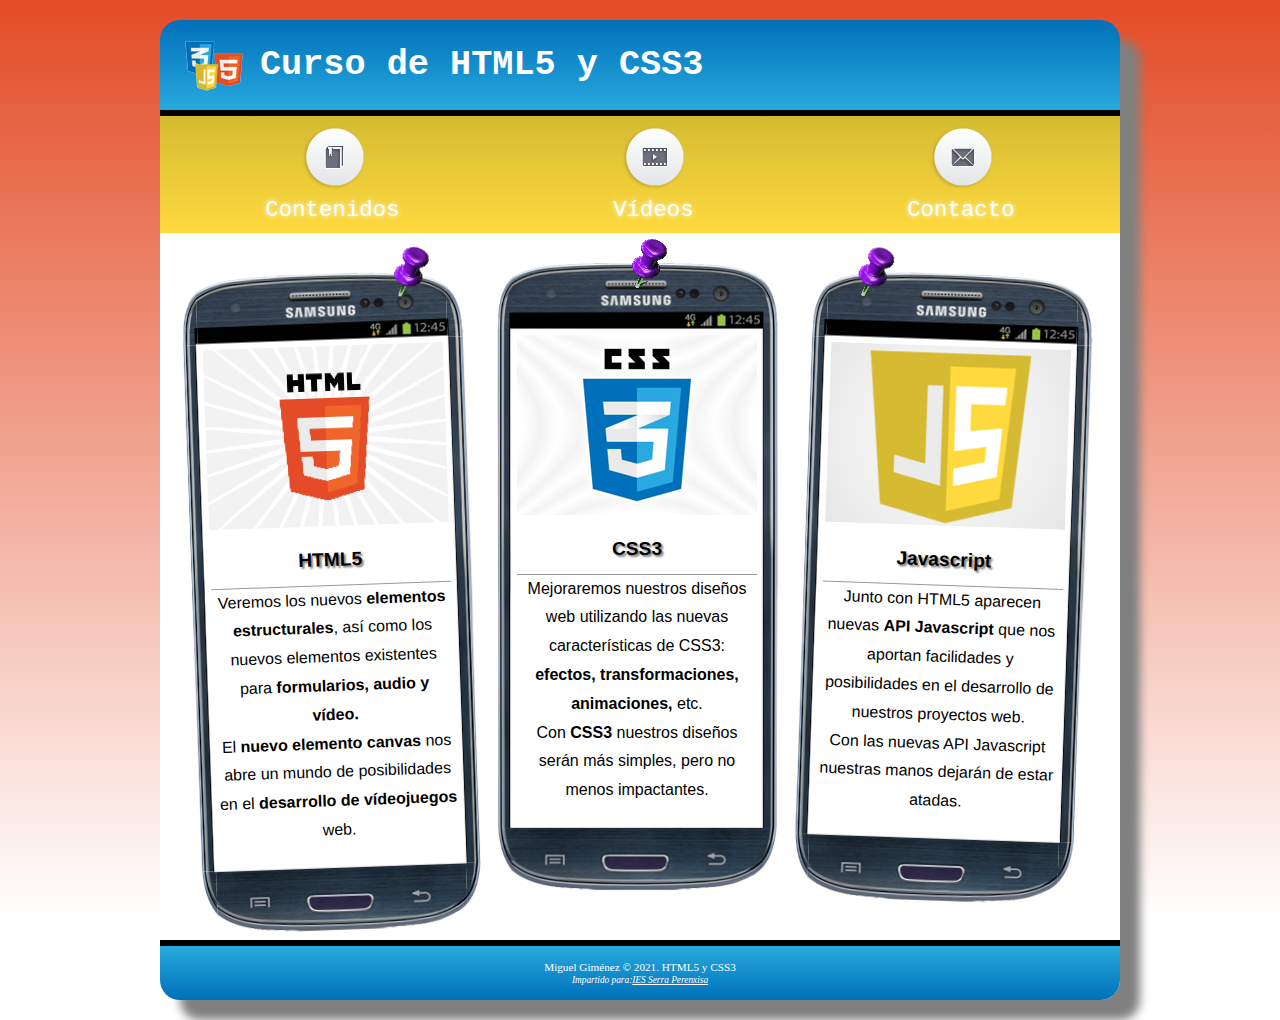
<file: ejercicio4/index.html>
<!doctype html>
<html lang="es">
	<head>
		<meta charset="utf-8">
		<title>Plantilla html 5</title>
		<meta name="description" content="HTML5">
		<meta name="author" content="Miguel Gimenez">
	<meta name="viewport" content="width=device-width, initial-scale=1.0" />
		<link rel="stylesheet" href="css/estilos.css">
		<!--[if lt IE 9]> 
          <script src="http://html5shiv.googlecode.com/svn/trunk/html5.js">
       </script>
      <![endif]-->
	</head>
	<body>
		<div id="page">
			<header>
				<h1><img src="./img/logo.png"> Curso de HTML5 y CSS3</h1>


			</header>
			<nav>
				<ul>
					<li>	<figure>
							<img src="img/book.png">
							<figcaption>
								<a href="#">Contenidos</a>
							</figcaption>
						</figure>
					</li>
					<li>	<figure>
							<img src="img/film.png">
							<figcaption>
								<a href="video.html">Vídeos</a>
							</figcaption>
						</figure>
						<ul>
							<li><a href="video.html">Vídeo 1</a></li>
							<li><a href="video.html">Vídeo 2</a></li>
							<li><a href="video.html">Vídeo 3</a></li>
						</ul>
					</li>
					<li>	<figure>
							<img src="img/mail.png">
							<figcaption>
								<a href="#">Contacto</a>
							</figcaption>
						</figure>
					</li>
						
			</ul>
			</nav>
			<main>
				<div id="giro1">
				<article>

					<div class="chincheta">
					</div>
					<figure>
						<img src="./img/html5.png" alt="HTML5">
					</figure>
						<h2>HTML5</h2>

							<hr/>
							
						<p>	Veremos los nuevos <b>elementos estructurales</b>, así como los nuevos elementos existentes para <b>formularios, audio y vídeo.</b></p>

						<p>	El <b>nuevo elemento canvas</b> nos abre un mundo de posibilidades en el <b> desarrollo de vídeojuegos</b> web. </p> 
				</article>
				</div>
				<article>
					<div class="chincheta2">
					</div>
					<figure>
					<img src="./img/CSS3.png" alt="CSS3">
					</figure>	<h2>CSS3</h2>
					<hr/>
						<p>Mejoraremos nuestros diseños web utilizando las nuevas características de CSS3: <b> efectos, transformaciones, animaciones, </b> etc. </p>
						<p>Con <b>CSS3</b> nuestros diseños serán más simples, pero no menos impactantes.</p>
				</article>
				<div id="giro2">
				<article>
					<div class="chincheta3">
					</div>
					<figure>
					<img src="./img/javascript.png" alt="Javascript">
					</figure>
						<h2>Javascript</h2>
					<hr/>
						<p>Junto con HTML5 aparecen nuevas <b> API Javascript</b> que nos aportan facilidades y posibilidades en el desarrollo de nuestros proyectos web.</p> 
						<p>	Con las nuevas API Javascript nuestras manos dejarán de estar atadas.</p>
				</article>
				</div>

			</main>
			<footer>
					Miguel Giménez © 2021. HTML5 y CSS3
					<address><small> Impartido para:<a href="https://mestreacasa.gva.es/web/iesserraperenxisa">IES Serra Perenxisa</a></small></address>
				
			</footer>
		</div>
	</body>
</html>
</file>
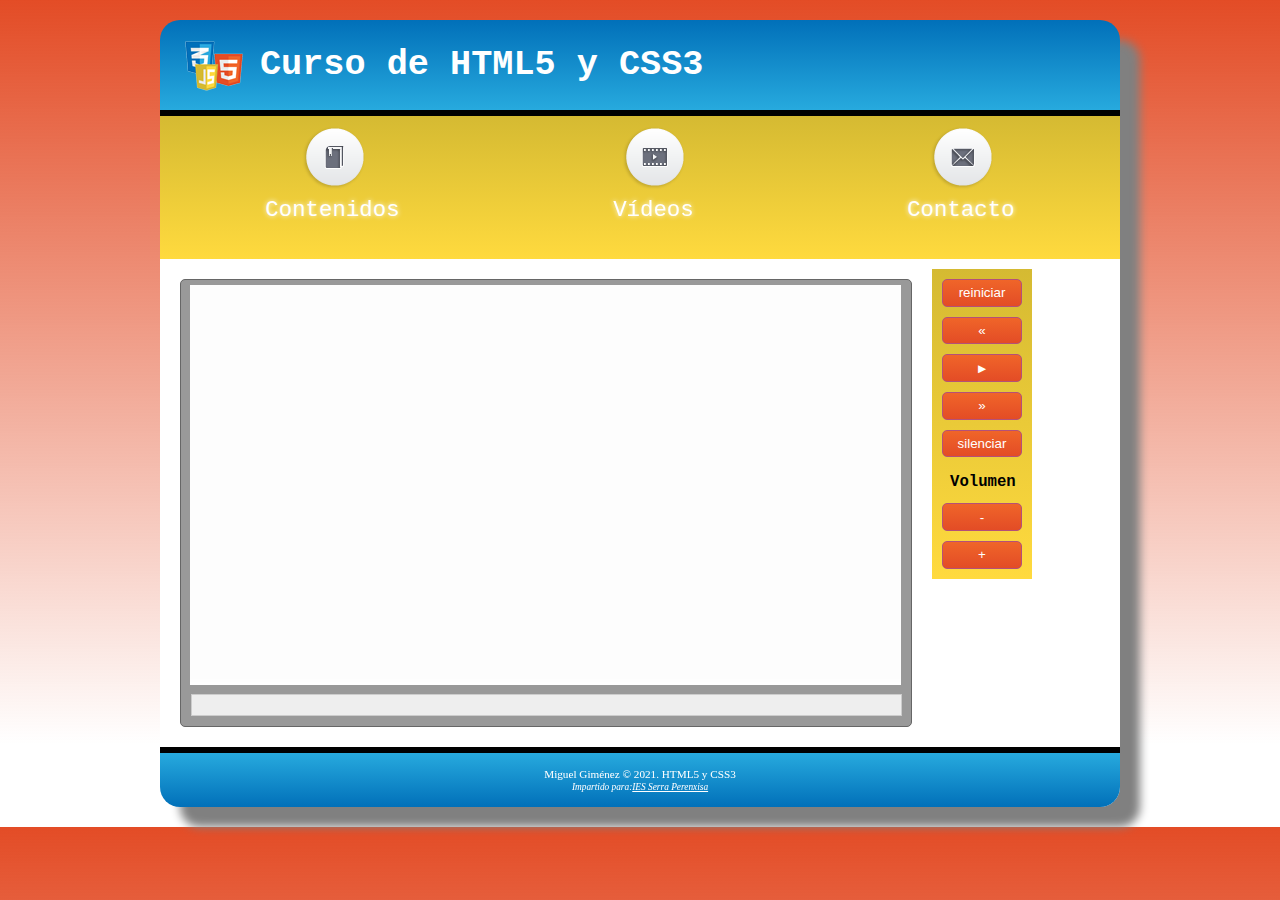
<file: ejercicio4/video.html>
<!doctype html>
<html lang="es">
	<head>
		<meta charset="utf-8">
		<title>Plantilla html 5</title>
		<meta name="description" content="HTML5">
		<meta name="author" content="Miguel Gimenez">
	<meta name="viewport" content="width=device-width, initial-scale=1.0" />
		<link rel="stylesheet" href="css/estilos.css">
		<link rel="stylesheet" href="css/reproductor.css">
		<script src="scripts/reproductor.js"> </script>
		<!--[if lt IE 9]> 
          <script src="http://html5shiv.googlecode.com/svn/trunk/html5.js">
       </script>
      <![endif]-->
	</head>
	<body>
		<div id="page">
			<header>
				<h1><img src="./img/logo.png"> Curso de HTML5 y CSS3</h1>


			</header>
			<nav>
				<ul>
					<li>	<figure>
							<img src="img/book.png">
							<figcaption>
								<a href="index.html">Contenidos</a>
							</figcaption>
						</figure>
					</li>
					<li>	<figure>
							<img src="img/film.png">
							<figcaption>
								<a href="#">Vídeos</a>
							</figcaption>
						</figure>
						<ul>
							<li><a href="video.html">Vídeo 1</a></li>
							<li><a href="#">Vídeo 2</a></li>
							<li><a href="#">Vídeo 3</a></li>
						</ul>
					</li>
					<li>	<figure>
							<img src="img/mail.png">
							<figcaption>
								<a href="#">Contacto</a>
							</figcaption>
						</figure>
					</li>
						
			</ul>
			</br>
			</nav>

<main>
<div id="reproductor">
<video id="medio" width="720" height="400">
<source src="./media/trailer.mp4">
<source src="./media/trailer.ogg">
</video>
<div id="barra">
<div id="progreso"></div>
</div>
</div> 
<nav>
<input type="button" id="reiniciar" value="reiniciar">
<input type="button" id="retrasar" value="&laquo;">
<input type="button" id="play" value="&#9658;">
<input type="button" id="adelantar" value="&raquo;"> 
<input type="button" id="silenciar" value="silenciar"> 
<label><b> Volumen</b></label>
<input type="button" id="menosVolumen" value="-"> 
<input type="button" id="masVolumen" value="+"> 
</nav>
</main>

			<footer>
					Miguel Giménez © 2021. HTML5 y CSS3
					<address><small> Impartido para:<a href="https://mestreacasa.gva.es/web/iesserraperenxisa">IES Serra Perenxisa</a></small></address>
				
			</footer>
		</div>
	</body>
</html>
</file>
<file: ejercicio4/css/estilos.css>
article, section, aside, nav, header, footer, figure, figcaption, main
{
	display: block;
}

* {
  margin: 0; padding:0;
  }
body { 
	margin: 20px; 
	text-align: center;
	background-color: white;
	background: -moz-linear-gradient(180deg, rgba(227,76,38,1) 0%, rgba(227,188,38,0) 90%);
	background: -webkit-linear-gradient(180deg, rgba(227,76,38,1) 0%, rgba(227,188,38,0) 90%);
	background: linear-gradient(180deg, rgba(227,76,38,1) 0%, rgba(227,188,38,0) 90%);
}
#page {
	width: 960px;
	margin: 0 auto;
	text-align: left;
	border-radius: 20px;
	box-shadow: 20px 20px 10px gray;
}
header {
	font-family: Courier ;
	color: white;
	font-size: 1.1em;
	background: #0170B9;
	background: -moz-linear-gradient(180deg, #0170B9 0%, #27AADE 100%);
	background: -webkit-linear-gradient(180deg, #0170B9 0%, #27AADE  100%);
	background: linear-gradient(180deg, #0170B9 0%, #27AADE 100%);
        border-bottom: 6px solid black;
	background-repeat: no-repeat;
	background-position: 0 center;
	padding: 25px 0px;
	border-radius: 20px 20px 0 0;


}	
header h1 {
position: relative;
margin: 0 100px;
}
header h1 img {
position: absolute;
margin: -19px -90px;
left: 15px;
top: 15px;
}
#page>nav li ul li { background-color:#e34c26; }
#page>nav li ul li:nth-child(odd) { background-color:#f06529; } 
#page>nav li ul li:hover { background-color:#ff7e42; }
/*#page>nav li ul li:first-child:before {border-color:#e34c26;}
*/
nav {
	font-family: Courier;
	font-size: 1.4em; 
	color: silver;
	background: rgb(213,186,50);
	background: -moz-linear-gradient(top, rgba(213,186,50,1) 0%, rgba(255,218,62,1) 100%);
	background: -webkit-linear-gradient(top, rgba(213,186,50,1) 0%, rgba(255,218,62,1) 100%);
	background: linear-gradient(top, rgba(213,186,50,1) 0%, rgba(255,218,62,1) 100%);
	
}
nav ul {
	list-style-type: none;
	text-align: center;
}
nav li {
	padding-top: 10px;
	margin: 0px 110px 0px 80px;
	display: inline-block;

}
nav>ul>li>a{
	text-decoration:none;
}
nav>ul>li {
	position:relative;
	list-style:none;
	display:inline-block;
	padding:10px 0px 10px 0px;
	margin: 0 100px;

}
nav li ul{position:absolute;
	list-style:none;
	width:300px;
	text-align:center;
	left:50%;
	top:100px;
	margin-left:-135px;
	font: Verdana;
	font-size:0.7em;
	height:0px;
	overflow: hidden;
	-webkit-transition: height 0.5s linear;
	-moz-transition: height 0.5s linear;
	transition: height 0.5s linear;
	z-index: 1;
}
nav li ul li:first-child:before{ 
content:'';
position:absolute;
width:1px;
height:1px;
border:5px  solid transparent;
border-bottom-color: #e34c26;
left:50%;
top:-10px;
margin-left:-5px;

}

nav  li ul li:first-child {
	border-radius: 3px 3px 0 0;
	margin-top:25px;
	position:relative;
}
nav li ul li:last-child{
	border-bottom-left-radius:3px;
	border-bottom-right-radius:3px;
}

nav li ul li a{
	padding: 8px;
	color:#fff;
	text-decoration:none;
	display:block;

}

nav a { 
	text-decoration: none;
	color: white;
	text-shadow: 0 0 5px white;
}
nav a:hover {
	color:orange;
	text-shadow: 2px 2px 0 red;	
	transition-duration: 0.5s;
}
nav li:hover ul {height:200px;} 

#page nav label {
	font-size: 0.7em;
	color: black;
	text-align: center;
	margin-left: 18px;
}
.clearfix:before,
.clearfix:after,

main {
	font-family: Verdana;
	width: 100%;
	display: table;
	background-color:white;
}
article {
	position:relative;
	font-family: Helvetica;
	width: 240px;
	background: white;
	border: 1px solid lightgray;
	text-align: center;
	line-height: 1.8em;
	padding: 5px 5px 22px 5px;
	margin: 30px 17px 20px 17px ;
	float: left;
	border-width: 67px 17px 64px 17px;
	border-style: solid;
	border-image-source: url("../img/movil.png");
	border-image-slice: 69 20 65 24;
}
/*article img {
	margin:-50px 0 0 0
}*/
.article_header {
	border-bottom: 1px solid #999999;

	}
article	hr {
    height: 0px;
    border: none;
    border-top: 1px solid #999999;
}

article h2 {
	padding: 10px;
	font-size: 1.2em;
	text-shadow: 2px 2px 2px  gray;
}
footer {
	font-size: 0.7em;
	color: white;
	text-align: center;
	background: #0170B9;
        background: -moz-linear-gradient(bottom, #0170B9 0%, #27AADE 100%);
        background: -webkit-linear-gradient(bottom, #0170B9 0%, #27AADE  100%);
        background: linear-gradient(bottom, #0170B9 0%, #27AADE 100%);
	border-top: 6px black solid;
	padding: 15px 0;
	border-radius: 0 0 20px 20px;
}
footer a { color:white;
	    text-decoration-line: underline;
}
img[src="./img/javascript.png"]{
	background: #ffffff;
	background: -moz-radial-gradient(circle,#ffffff 0%, #cecece 200%);
	background: -webkit-radial-gradient(circle, #ffffff 0%, #cecece 200%);
	background: radial-gradient(circle, #ffffff 0%, #cecece 200%);
}
.chincheta {
	background-image: url("../img/chincheta.png");
	position: absolute;
	left:199px;
	top: -91px;
	width:35px;
	height: 49px;
}
.chincheta2 {
	background-image: url("../img/chincheta.png");
	position: absolute;
	left:120px;
	top: -91px;
	width:35px;
	height: 49px;
}
.chincheta3 {
	background-image: url("../img/chincheta.png");
	position: absolute;
	left:30px;
	top: -91px;
	width:35px;
	height: 49px;

}
#giro1 	{transform:rotate(-2deg);}	
#giro2  {transform:rotate(2deg);}
</file>
<file: ejercicio4/css/reproductor.css>
/* estilos para el reproductor de vídeo */

#reproductor
{
	float:left;
	width: 720px;
	margin: 20px;
	padding: 5px;
	background: #999999;
	border: 1px solid #666666;
	-moz-border-radius: 5px;
	-webkit-border-radius: 5px;
	-o-border-radius: 5px;
	border-radius: 5px;
} 

main nav
{
	float: left;
	margin: 10px auto;
	width: 100px;
}

main nav label
{
	margin: 10px;
}

input[type="button"]
{
	width: 80px;
	margin: 10px;
	display: block;
	
    background: -webkit-linear-gradient(top,#f06529,#e34c26);
    background: -moz-linear-gradient(top,#f06529,#e34c26);
    background: -o-linear-gradient(top,#f06529,#e34c26);
    background: linear-gradient(to bottom,#f06529,#e34c26);
	
    border: 1px solid rgb(180, 80, 121);
	
    -moz-border-radius: 5px;
    -webkit-border-radius: 5px;
    -o-border-radius: 5px;  
    border-radius: 5px;
	
    padding: .4em;
    color: white;
    text-decoration:none;
}

input[type="button"]:hover
{
    background: -webkit-linear-gradient(top,#ff6529,#f34c26);
    background: -moz-linear-gradient(top,#ff6529,#f34c26);
    background: -o-linear-gradient(top,#ff6529,#f34c26);
    background: linear-gradient(to bottom,#ff6529,#f34c26);
}

#barra
{
	width: 705px;
	margin:5px;
	height: 16px;
	padding: 2px;
	border: 1px solid #CCCCCC;
	background: #EEEEEE;
} 

#progreso
{
	position: absolute;
	width: 0px;
	height: 16px;
	background: rgba(0,0,150,.2);
}
</file>
